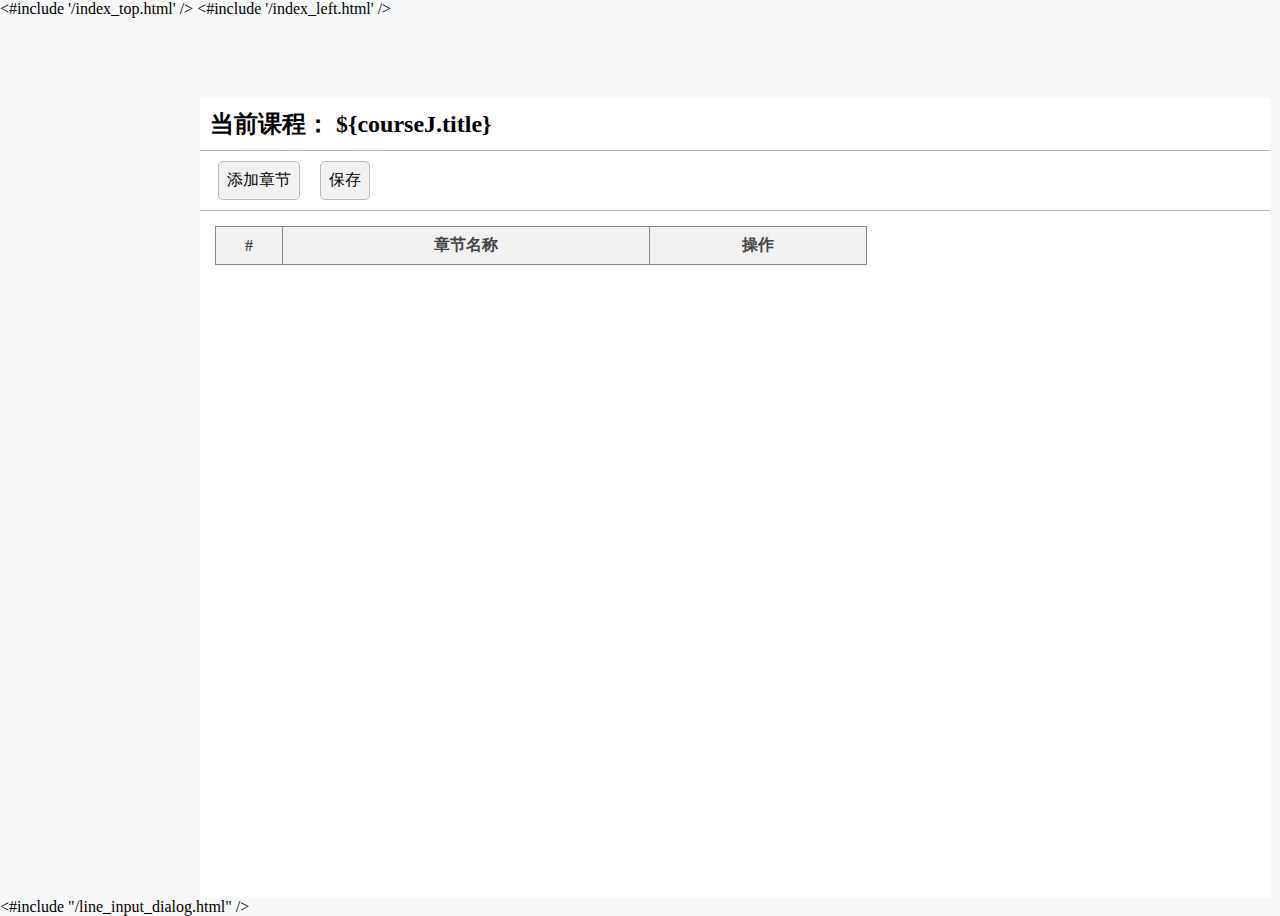
<file: example_admin/WebRoot/chapter.html>
<!DOCTYPE html>
<html>

	<head>
		<meta charset="UTF-8">
		<title> 在线题库-章节管理 </title>
		<link rel="stylesheet" href="css/common.css" />
		<link rel="stylesheet" href="css/index.css" />
		<link rel="stylesheet" href="jquery/afquery.css" />
		<script type="text/javascript" src="jquery/jquery.min.js"></script>
		<script type="text/javascript" src="jquery/afquery.js"></script>
		<style>
			#content .info {
				padding: 10px;
				font-size: 24px;
				font-weight: bold;
			}
			
			#content .toolbar {
				padding: 10px;
				border-top: 1px solid #BBBBBB;
				border-bottom: 1px solid #BBBBBB;
			}
			
			#content .toolbar button {
				margin: 0px 8px;
				padding: 8px;
				border-radius: 5px;
				font-size: 16px;
			}
			
			#content .toolbar button:hover {
				border: 1px solid #309FE6;
				background-color: #309FE6;
			}
			
			#content .chapter_list th {
				padding: 8px;
				background-color: #f1f1f1;
				color: #444;
			}
			
			#content .chapter_list td {
				padding: 6px;
			}
			
			#content .chapter_list tbody tr:hover {
				background-color: #fde9c4;
				color: #444
			}
			
			#content .chapter_list .c1 {
				width: 50px;
			}
			
			#content .chapter_list .c2 {
				width: 350px;
			}
			
			#content .chapter_list .c3 {
				width: 200px;
			}
		</style>
		<script>
			var course = ${courseJ}; //课程
			var chapters = ${chaptersJ}; //课程下的章节
		</script>
	</head>

	<body>
		<#include '/index_top.html' />
		<#include '/index_left.html' />

		<div id="content">
			<div class="info">
				当前课程： ${courseJ.title}
			</div>
			<div class="toolbar">
				<button onclick="M.addChapter()"> 添加章节 </button>
				<button onclick="M.save()"> 保存 </button>
			</div>
			<div style="padding: 15px;">
				<table class="chapter_list">
					<thead>
						<tr>
							<th class="c1"> # </th>
							<th class="c2"> 章节名称 </th>
							<th class="c3"> 操作 </th>
						</tr>
					</thead>
					<tbody>

					</tbody>
					<!--前端动态加载章节模板-->
					<tfoot style="display: none;">
						<tr>
							<td> {#number} </td>
							<td> {#title} </td>
							<td iid="{#number}">
								<a href="javascript:void(0);" onclick="M.editChapter(this)"> 编辑 </a>
								<a href="javascript:void(0);" onclick="M.deleteChapter(this)"> 删除 </a>
							</td>
						</tr>
					</tfoot>
				</table>
			</div>
		</div>

		<!--加载对话框-->
		<#include "/line_input_dialog.html" />
		<script>
			MENU.select('课程管理');

			var M = {};
			M.chapter_list = []; //存储课程标题
			M.change = false;//页面关闭提示

			M.init = function() {
				for(var i = 0; i < chapters.length; i++) {
					M.chapter_list[i] = chapters[i].title;
				}
				M.refresh();
			}

			M.addChapter = function() {
				var dialog = $('#wn-dialog');
				var textInput = $('input', dialog);
				textInput.val('');

				$('.ok', dialog).on('click', function() {
					var title = textInput.val().trim();
					if(!title) {
						alert("输入不能为空");
						return;
					}

					dialog.hide();

					M.chapter_list.push(title);
					M.refresh();
					
					M.change = true;
					
					$('.ok', dialog).off('click');//事件置空
				});

				dialog.show();
				textInput.focus();
			}

			M.editChapter = function(thiz) {

				var number = $(thiz).parent().attr('iid');
				var originalTitle = M.chapter_list[number - 1];

				var dialog = $('#wn-dialog');
				var textInput = $('input', dialog);
				textInput.val(originalTitle);

				$('.ok', dialog).on('click', function() {
					var targetTitle = textInput.val().trim();
					//判断输入不能为空
					if(!targetTitle.length) {
						alert("输入不能为空");
						return;
					}
					if(targetTitle == originalTitle) {
						alert('标题未发生改变');
						return;
					}
					dialog.hide();

					M.chapter_list[number - 1] = targetTitle;
					M.refresh();
					
					M.change = true;
					
					$('.ok', dialog).off('click');
				});

				dialog.show();
				textInput.focus();
			}

			M.deleteChapter = function(thiz) {
				var number = $(thiz).parent().attr('iid');
				M.chapter_list.splice(number - 1, 1);
				M.refresh();
				
				M.change = true;
			}

			M.save = function() {
				var req = {};
				req.course = course.id;
				req.chapters = M.chapter_list;
				Af.rest('ChapterSave.api', req, function(data) {
					alert('保存成功');
					M.change = false;
				});
			}

			M.refresh = function() {
				var target = $('.chapter_list tbody');
				target.html('');

				var tp = new AfTemplate($('.chapter_list tfoot').html());
				for(var i = 0; i < M.chapter_list.length; i++) {
					var it = M.chapter_list[i];

					var row = {};
					row.number = i + 1;
					row.title = it;

					target.append(tp.replace(row));
				}
			}

			// 关闭窗口时弹出确认提示
			$(window).bind('beforeunload', function() {
				// 只有在标识变量M.change为true时，才弹出确认提示
				if(M.change)
					return '数据没有保存';
			});

			M.init();
		</script>
	</body>

</html>
</file>
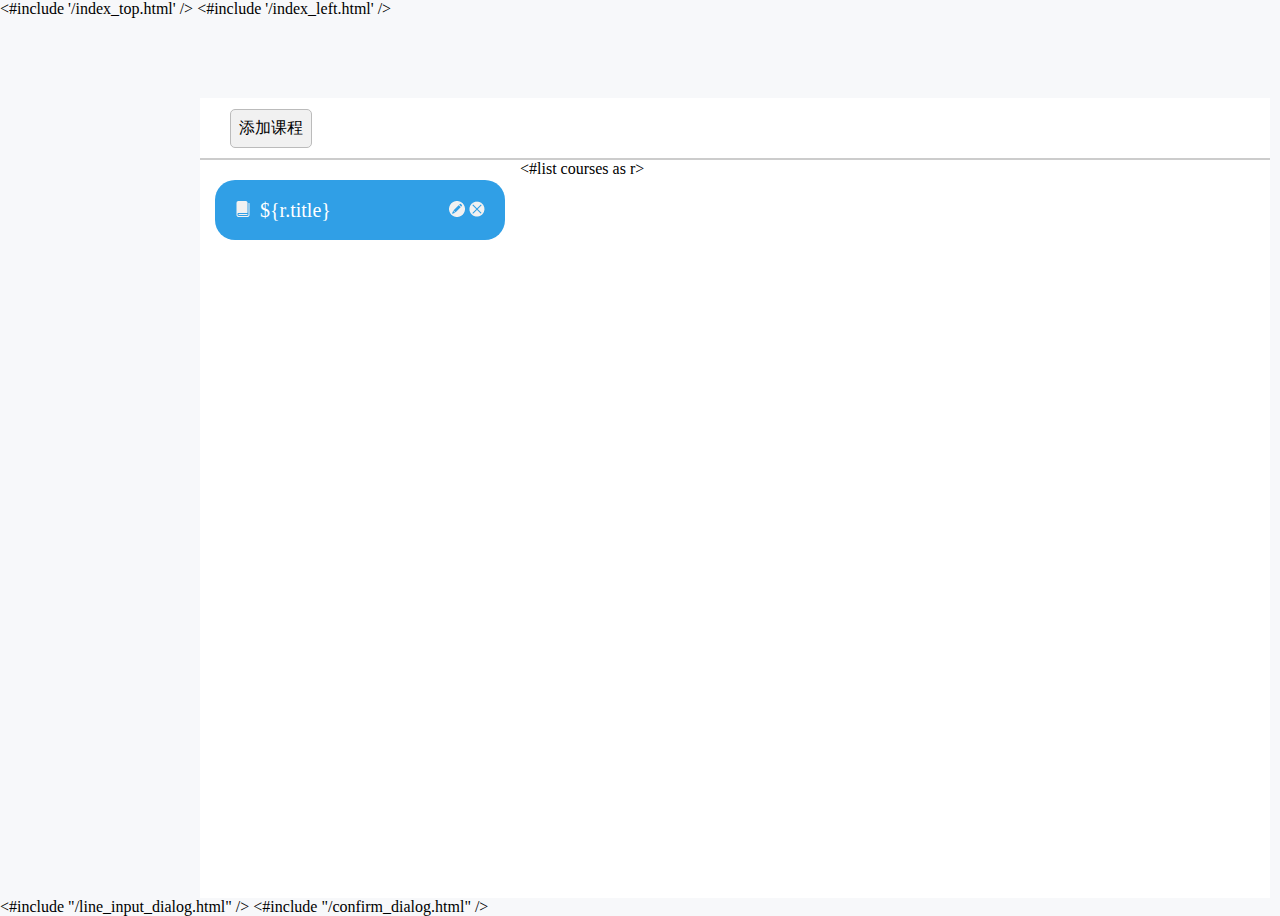
<file: example_admin/WebRoot/course.html>
<!DOCTYPE html>
<html>

	<head>
		<meta charset="UTF-8">
		<title> 在线题库-课程管理 </title>
		<link rel="stylesheet" href="css/common.css" />
		<link rel="stylesheet" href="css/index.css" />
		<link rel="stylesheet" href="jquery/afquery.css" />
		<script type="text/javascript" src="jquery/jquery.min.js"></script>
		<script type="text/javascript" src="jquery/afquery.js"></script>
		<style>
			#content .course_top {
				width: 100%;
				height: 60px;
				padding-left: 30px;
				line-height: 60px;
				border-bottom: 2px solid #CCCCCC;
			}
			
			#content .course_top button {
				padding: 8px;
				border-radius: 5px;
				font-size: 16px;
			}
			
			#content .course_top button:hover {
				border: 1px solid #309FE6;
				background-color: #309FE6;
			}
			
			#content .course {
				width: 270px;
				height: 60px;
				padding-left: 20px;
				line-height: 60px;
				margin: 20px 15px;
				background-color: #309FE6;
				border-radius: 20px;
				float: left;
			}
			
			#content .course a {
				display: inline-block;
				width: 180px;
				margin: 0px 5px;
				text-decoration: none;
				font-size: 20px;
				color: white;
			}
			#content .course a:hover{
				color: #444444;
			}
			#content .course .img-button:hover{
				cursor: pointer;
			}
		</style>
	</head>

	<body>
		<#include '/index_top.html' />
		<#include '/index_left.html' />
		<!--mvc动态加载课程-->
		<div id="content">
			<div class="course_top">
				<button onclick="M.showDialog()"> 添加课程 </button>
			</div>
			<#list courses as r>
				<div class="course" iid="${r.id}">
					<img src="images/course.png" />
					<a href="chapter.sudo?id=${r.id}"> ${r.title} </a>
					<img class="img-button" src="images/edit.png" onclick="M.editCourse(this)" />
					<img class="img-button" src="images/delete.png" onclick="M.deleteCourse(this)" />
				</div>
			</#list>
		</div>
		<!--加载对话框-->
		<#include "/line_input_dialog.html" />
		<#include "/confirm_dialog.html" />
		<script>
			MENU.select('课程管理');

			var M = {};

			M.showDialog = function() {
				var dialog = $('#wn-dialog'); //对话框
				var textInput = $('input', dialog); //输入框
				textInput.val(''); //清空
				//添加确定事件
				$('.ok', dialog).on('click', function() {
					var title = textInput.val().trim();
					//判断输入不能为空
					if(!title.length) {
						alert("输入不能为空");
						return;
					}

					dialog.hide();

					var req = {
						'title': title
					};
					//添加课程
					Af.rest('CourseAdd.api', req, function(data) {
						alert("添加成功");
						location.reload();
					});
					$('.ok', dialog).off('click');
				})

				//显示对话框
				dialog.show();
				textInput.focus();
			}

			M.deleteCourse = function(thiz) {
				var dialog = $('#confirm-dialog');

				$('.ok', dialog).one('click', function() {
					dialog.hide();

					var id = $(thiz).parent().attr('iid');
					var req = {
						'id': id
					};
					Af.rest('CourseDelete.api', req, function(data) {
						alert('删除成功');
						$(thiz).parent().remove();
					})
				})

				dialog.show();

			}

			M.editCourse = function(thiz) {
				var row = $(thiz).parent(); //父级div
				var originalTitle = $('a', row).text().trim(); //课程标题

				var dialog = $('#wn-dialog');
				var textInput = $('input', dialog);
				textInput.val(originalTitle);

				$('.ok', dialog).on('click', function() {
					var targetTitle = textInput.val().trim();
					//判断输入不能为空
					if(!targetTitle.length) {
						alert("输入不能为空");
						return;
					}
					if(targetTitle == originalTitle) {
						alert('标题未发生改变');
						return;
					}

					dialog.hide();

					var id = row.attr('iid');
					var req = {
						'id': id,
						'title': targetTitle
					};
					//添加课程
					Af.rest('CourseEdit.api', req, function(data) {
						alert("修改成功");
						location.reload();
					});
					$('.ok', dialog).off('click');
				})

				dialog.show();
				textInput.focus();
			}
		</script>
	</body>

</html>
</file>
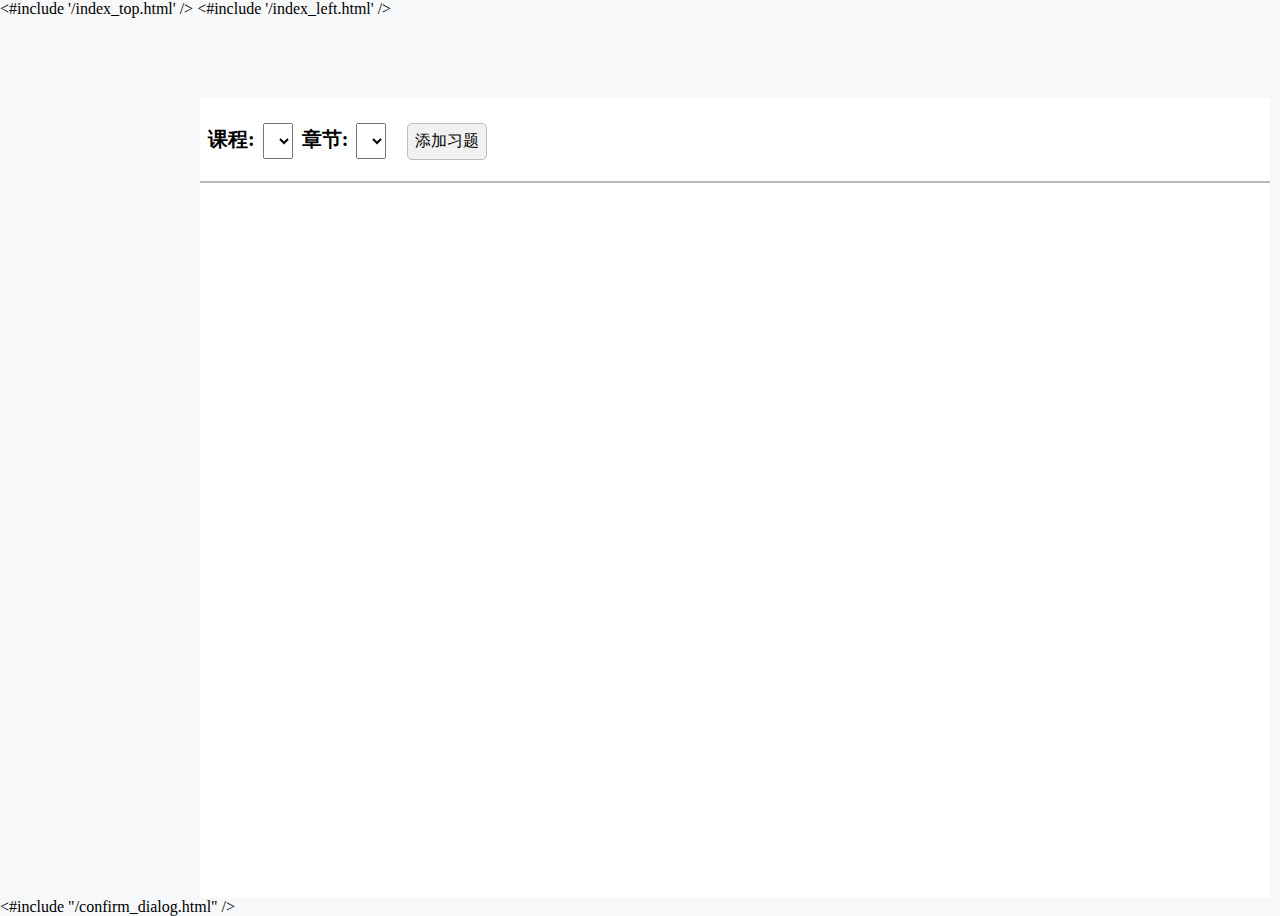
<file: example_admin/WebRoot/example.html>
<!DOCTYPE html>
<html>
	<head>
		<meta charset="UTF-8">
		<title> 在线题库-习题管理 </title>
		<link rel="stylesheet" href="css/common.css" />
		<link rel="stylesheet" href="css/index.css" />
		<link rel="stylesheet" href="jquery/afquery.css" />
		<script type="text/javascript" src="jquery/jquery.min.js" ></script>
		<script type="text/javascript" src="jquery/afquery.js" ></script>
		<style>
			#content .toolbar{
				padding: 8px;
				border-bottom: 2px solid #BBBBBB;
			}
			#content .toolbar p{
				display: inline-block;
				margin-right: 4px;
				font-weight: 600;
				font-size: 20px;
			}
			#content .toolbar select{
				height: 36px;
				padding: 4px;
				margin-right: 5px;
				line-height: 36px;
				font-size: 16px;
			}
			#content .toolbar button{
				margin: 0px 12px;
				padding: 7px;
				border-radius: 5px;
				font-size: 16px;
			}
			#content .toolbar button:hover {
				border: 1px solid #309FE6;
				background-color: #309FE6;
			}
			#content .example-list .row{
				padding: 10px;
				border-bottom: 1px solid #CCCCCC;
				border-radius: 32px;
			}
			#content .example-list .row p{
				padding: 4px;
				margin: 4px 10px;
			}
		</style>
		<script>
			//初始化数据
			var courses = ${coursesJ};
			var chapters = ${chaptersJ};
		</script>
	</head>
	<body>
		<#include '/index_top.html' />
		<#include '/index_left.html' />
		
		<div id="content">
			<div class="toolbar">
				<p> 课程: </p>
				<select class="example-course" onchange="M.chapterQuery(this)">
				</select>
				<p> 章节: </p>
				<select class="example-chapter" onchange="M.exampleQuery(this)">
				</select>
				<button onclick="M.addExample()"> 添加习题 </button>
			</div>
			<div class="example-list">
				
			</div>
			<div class="example-tp" style="display: none;">
				<div class="row" iid='{#id}'>
					<p style="display: inline-block;"> {#chapterTitle} </p>
					<a href="javascript:void(0);" onclick="M.addExample({#id})"> 编辑 </a>
					<a href="javascript:void(0);" onclick="M.exampleDelete(this)"> 删除 </a>
					<p> 难度: {#rank}星 </p>
					<p style="border-left: 8px solid #309FE6;"> {#contentHtml} </p>
				</div>
			</div>
		</div>
		<!--加载对话框-->
		<#include "/confirm_dialog.html" />
		<script>
			MENU.select('题库管理');
			
			var M = {};
			
			M.init = function(){
				M.showCourse();
				$('#content .toolbar .example-course').change();
				$('#content .toolbar .example-chapter').change();
			}
			
			M.showCourse = function(){
				var tp = new AfTemplate('<option value="{#id}"> {#title}</option>');
				var target = $('#content .toolbar .example-course');
				var len = courses.length;
				
				for(var i = 0; i < len; i ++){
					var row = courses[i];
					target.append(tp.replace(row));
				}
			}
			
			M.chapterQuery = function(thiz){
				var course = $(thiz).val();
				
				var tp = new AfTemplate('<option value="{#id}"> {#number}: {#title} </option>');
				var target = $('#content .toolbar .example-chapter');
				target.html('');
								
				var len = chapters.length;
				for(var i = 0; i < len; i ++){
					var it = chapters[i];
					if(course == it.course){
						target.append(tp.replace(it));
					}
				}
				$('#content .toolbar .example-chapter').change();
			}
			
			M.exampleQuery = function(thiz){
				var chapterId = $(thiz).val().trim();
				var req = { 'id' : chapterId };
				Af.rest('ExampleQuery.api', req, function(data){
					M.exampleList(data);
				})
			}
			
			M.exampleList = function(data){
				var target = $('#content .example-list');
				target.html('');
				
				var chapterTitle = $('#content .toolbar .example-chapter').find('option:selected').text().trim();
				
				var tp = new AfTemplate($('#content .example-tp').html());
				var len = data.length;
				for(var i = 0; i < len; i ++){
					var row = data[i];
					row.chapterTitle = chapterTitle;
					
					target.append(tp.replace(row));
				}
				
			}
			
			M.addExample = function(){
				var exampleId = arguments[0];
				
				var courseTitle = $('#content .toolbar .example-course').find('option:selected').text().trim();
				var chapter = $('#content .toolbar .example-chapter').val() - 0;
				if(exampleId == null)
					location.href = 'example_edit.sudo?id=' + chapter + '&course=' + courseTitle;
				else
					location.href = 'example_edit.sudo?id=' + chapter + '&course=' + courseTitle + '&exampleId=' + exampleId;
			}
			
			M.exampleDelete = function(thiz){
				var dialog = $('#confirm-dialog');
				
				$('.ok', dialog).on('click', function(){
					dialog.hide();
					
					var parent = $(thiz).parent();
					var id = parent.attr('iid');
					
					var req = { 'id' : id };
					Af.rest('ExampleDelete.api', req, function(data){
						parent.remove();
					})
					
					$('.ok', dialog).off('click');
				})
				
				dialog.show();				
			}
			
			M.init();
		</script>
	</body>
</html>
</file>
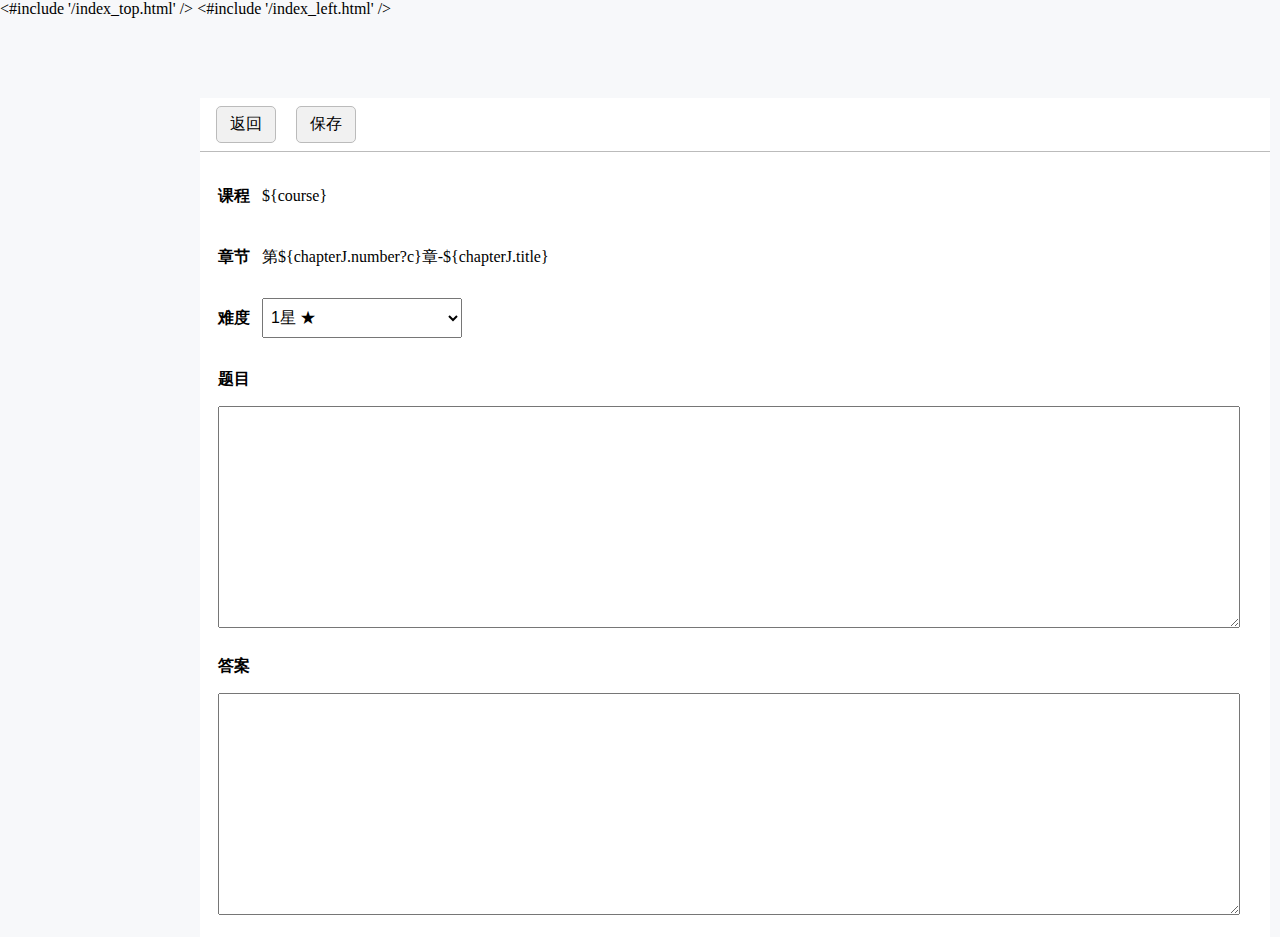
<file: example_admin/WebRoot/example_edit.html>
<!DOCTYPE html>
<html>
	<head>
		<meta charset="UTF-8">
		<title> 在线题库-习题编辑 </title>
		<link rel="stylesheet" href="css/common.css" />
		<link rel="stylesheet" href="css/index.css" />
		<link rel="stylesheet" href="jquery/afquery.css" />
		<script type="text/javascript" src="jquery/jquery.min.js" ></script>
		<script type="text/javascript" src="jquery/afquery.js" ></script>
		<style>
			#content .toolbar{
				padding: 8px;
				border-bottom: 1px solid #BBBBBB;
			}
			#content .toolbar button{
				width: 60px;
				margin: 0px 8px;
				padding: 7px;
				border-radius: 5px;
				font-size: 16px;
			}
			#content .toolbar button:hover {
				border: 1px solid #309FE6;
				background-color: #309FE6;
			}
			#content .example-edit{
				padding: 10px;
			}
			#content .example-edit .row{
				margin: 8px;
			}
			#content .example-edit .row p{
				display: inline-block;
				margin-right: 8px;
				font-weight: bold;
			}
			#content .example-edit .row select{
				width: 200px;
				height: 40px;
				padding: 4px;
				font-size: 16px;
			}
			#content .example-edit .row textarea{
				width: 1000px;
				height: 200px;
				padding: 10px;
				font-size: 16px;
			}
		</style>
		<script>
			//初始化数据
			var chapter = ${chapterJ};
			var example = ${exampleJ ! 0};
		</script>
	</head>
	<body>
		<#include '/index_top.html' />
		<#include '/index_left.html' />
		
		<div id="content">
			<div class="toolbar">
				<button onclick="M.goBack()"> 返回 </button>
				<button onclick="M.saveExample()"> 保存 </button>
			</div>
			<div class="example-edit">
				<div class="row">
					<p> 课程 </p> ${course}
				</div>
				<div class="row">
					<p> 章节 </p> 第${chapterJ.number?c}章-${chapterJ.title}
				</div>
				<div class="row">
					<p> 难度 </p>
					<select>
						<option value="1"> 1星 ★ </option>
						<option value="2"> 2星 ★★ </option>
						<option value="3"> 3星 ★★★ </option>
						<option value="4"> 4星 ★★★★ </option>
						<option value="5"> 5星 ★★★★★ </option>
					</select>
				</div>
				<div class="row">
					<p style="vertical-align: top;"> 题目 </p> 
					<textarea class="example-content"></textarea>
				</div>
				<div class="row">
					<p style="vertical-align: top;"> 答案 </p> 
					<textarea class="example-answer"></textarea>
				</div>
			</div>
		</div>
		<script>
			MENU.select('题库管理');
			
			var M = {};
			
			M.init = function(){
				if(example){
					var f = $('#content .example-edit .row');
					$('select', f).val(example.rank);
					$('.example-content', f).val(example.content);
					$('.example-answer', f).val(example.answer);
				}
			}
			
			M.saveExample = function(){
				var rank = $('.row select').val().trim();
				var content = $('.row .example-content').val().trim();
				var answer = $('.row .example-answer').val().trim();
				
				if(! (content && answer)){
					alert('题目和内容不能为空');
					return;
				}
				
				var req = {};
				req.chapter = chapter;
				req.rank = rank;
				req.content = content;
				req.answer = answer;
				if(example){
					req.id = example.id;
				}
				
				Af.rest('ExampleSave.api', req, function(data){
					alert('操作成功');
					location.href = 'example.sudo';
				})
			}
			
			M.goBack = function(){
				location.href = 'example.sudo';
			}
			
			M.init();
		</script>
	</body>
</html>
</file>
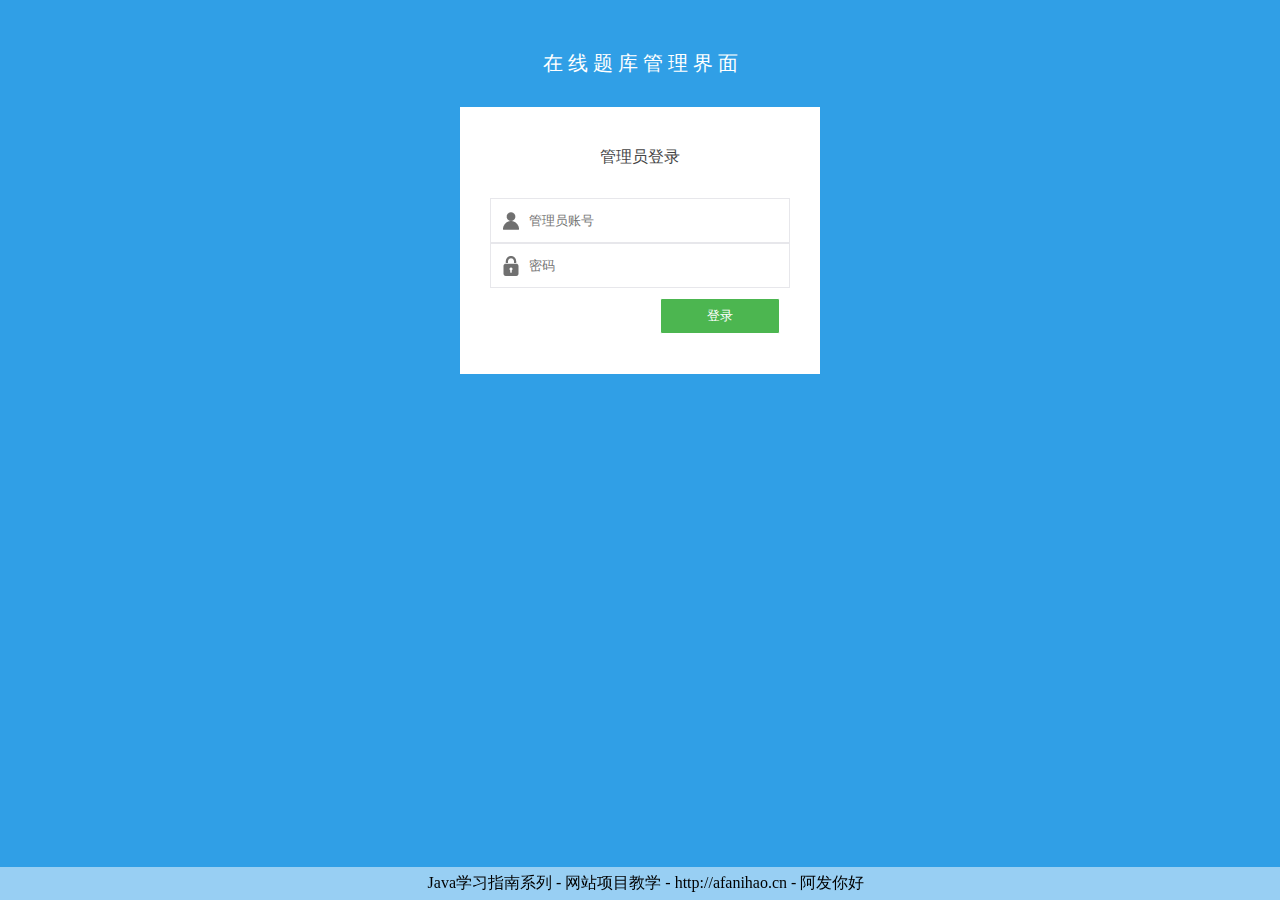
<file: example_admin/WebRoot/login.html>
<!DOCTYPE html>
<html>

	<head>
		<meta charset="UTF-8">
		<title> 管理员登录 </title>
		<script type="text/javascript" src="jquery/jquery.min.js"></script>
		<script type="text/javascript" src="jquery/afquery.js"></script>

		<style>
			body {
				margin: 0px;
				background-color: #309FE6;
			}
			/* 登录面板 */
			
			#login {
				background-color: #FFF;
				margin: 10px auto;
				width: 300px;
				padding: 30px;
			}
			/* 非输入行 */
			
			#login .line {
				padding: 10px;
			}
			/* 输入行 */
			
			#login .form-line {
				border: 1px solid #e7e7eb;
				padding: 10px;
			}
			/* 输出行里的图片*/
			
			#login .form-line img {
				vertical-align: middle;
			}
			/* 输出行里的人的控件*/
			
			#login .form-line input {
				vertical-align: middle;
				width: calc(100% - 50px);
				/* 占据剩余空间 */
				border: 0px;
				/* 不显示边框 */
				padding: 4px;
				outline: none;
				/* 焦点状态时无边框 */
			}
			/* 登录按钮 */
			
			#login .submit {
				width: 120px;
				padding: 8px;
				color: #fff;
				background-color: #4CB650;
				border: 1px solid;
				border-radius: 2px;
				outline: none;
				/* 焦点状态时无边框 */
			}
			
			#login .submit:hover {
				background-color: #2F9833;
			}
			/* 底部 */
			
			#foot {
				position: fixed;
				bottom: 0px;
				width: 100%;
				background-color: rgba(255, 255, 255, 0.5);
				text-align: center;
				padding: 6px;
			}
		</style>
	</head>

	<body>

		<!-- 第1行 -->
		<div style='text-align: center; margin: 50px auto 30px auto;'>
			<label style='font-size:20px; font-family: 微软雅黑; color:#fff;'> 
				在 线 题 库 管 理 界 面 
			</label>
		</div>

		<!-- 第2行 -->
		<div id='login'>
			<div class='line' style='text-align: center;margin-bottom: 20px;color:#444;'>
				管理员登录
			</div>
			<div class='form-line'>
				<img src='images/user.png'>
				<input name='username' type='text' placeholder='管理员账号'>
			</div>
			<div class='form-line'>
				<img src='images/password.png'>
				<input name='password' type='password' placeholder='密码' onkeydown="M.enterDown(event)">
			</div>
			<div class='line' style='text-align: right;'>
				<button class='submit' onclick='M.login()'> 登录 </button>
			</div>
		</div>

		<!-- 第3行 -->
		<div id='foot'>
			Java学习指南系列 - 网站项目教学 - http://afanihao.cn - 阿发你好
		</div>

	</body>
	<script>
		var M = {};
		M.login = function() {
			var req = new AfForm('#login').get();
			if(!(req.username && req.password)){
				alert('用户名和密码不能为空');
				return;
			}
			Af.rest('AdminLogin.api', req, function(data) {
				sessionStorage.setItem("admin", JSON.stringify(data));
				location.href = 'index.jhtml';
			})
		}
		
		M.enterDown = function(e){
			if(e.keyCode == 13){
				M.login();
			}
		}
	</script>

</html>
</file>
<file: example_admin/WebRoot/css/common.css>
body{ margin: 0px;}

button{
	border: 1px solid #bbb;
	border-radius: 2px;
	padding: 6px;
	background-color:#f1f1f1;
	outline: none;
}
button:hover{
	background-color: #fde9c4;
	color:#444;
	border-color:#f9b02a;
}

/* 表格样式 */
table{
	border-collapse: collapse; /* 边线收缩 */
	table-layout: fixed ;  /* 自动布局还是固定宽度 */
	word-break: break-all; /* 换行设定 */
	word-wrap:break-word;  /* 换行折断设定 */
}

/* 逗号表示同时指定多个目标的样式 */
table,td,th{
	border: 1px solid #888;
	text-align: center;
}
</file>
<file: example_admin/WebRoot/css/index.css>
body {
	margin: 0px;
	background-color: #F7F8FA;
}


/* 顶部固定 */

#top {
	position: fixed;
	top: 0px;
	width: 100%;
	border-top: 4px solid #309FE6;
	border-bottom: 1px solid #BBBBBB;
	background-color: #fff;
	height: 65px;
	box-shadow: 0 1px 4px 0 rgba(238, 238, 238, 0.5);
}


/* 顶部logo区 */

#top .logo {
	position: absolute;
	left: 10px;
	top: 10px;
	font-size: 24px;
	color: #309FE6;
	font-family: 幼圆;
	padding: 4px;
}


/* 顶部右上用户信息区 */

#top .account {
	position: absolute;
	right: 24px;
	top: 16px;
	height: 40px;
}

#top .account p {
	display: inline-block;
	position: relative;
	top: -10px;
	margin: 4px;
	vertical-align: middle;
	font-size: 20px;
	font-family: "楷体";
	color: #444444;
}

#top .account button {
	position: relative;
	top: -8px;
	width: 54px;
	margin: 0px 8px;
	padding: 4px;
	border-radius: 5px;
	font-size: 16px;
}

#top .account button:hover {
	border: 1px solid #309FE6;
	background-color: #309FE6;
}


/* 左侧菜单区 */

#left {
	position: fixed;
	left: 0px;
	top: 80px;
	width: 180px;
}

#left .menu {
	margin: 10px;
}

#left .menu img {
	position: absolute;
	left: 6px;
	vertical-align: middle;
}

#left .menu-item {
	position: relative;
	vertical-align: middle;
	margin-left: 30px;
	color: #444;
	text-decoration: none;
}

#left .menu-item:hover {
	color: #309FE6;
}


/* 当前菜单 / 菜单高亮 */

#left .active {
	color: #309FE6;
}


/* 中间内容区 */

#content {
	margin: 80px 10px auto 200px;
	min-height: 800px;
	background-color: #fff;
	overflow: hidden;
}
</file>
<file: example_admin/WebRoot/jquery/afquery.css>
/* 通用对话框定义 */
.af-dialog {
	display: none; /* 默认隐藏 */
	position: fixed;
	z-index: 1000; /*确保遮罩住所有后面的元素 */
	left: 0px;
	top: 0px;
	right: 0px;
	bottom: 0px;
	background-color: rgba(128,128,128,0.5); /* 半透明背景色 , 除老IE之外均支持 */	  
}

.af-dialog-frame {
	position: relative;
    width: 400px;
    height: 200px;
    margin: 50px auto;
    padding: 0px;
    background: #fff;    
    border-radius: 2px;
    box-shadow: 0 1px 3px rgba(0, 0, 0, .3);
}
/* 右上角的关闭按钮, 绝对定位 */
.af-dialog .close{
	position: absolute;
	top: 0px;
	right: 0px;
	border: 1px solid #fff;
}	
.af-dialog .close:hover{
	border: 1px solid #ccc;
}
</file>
